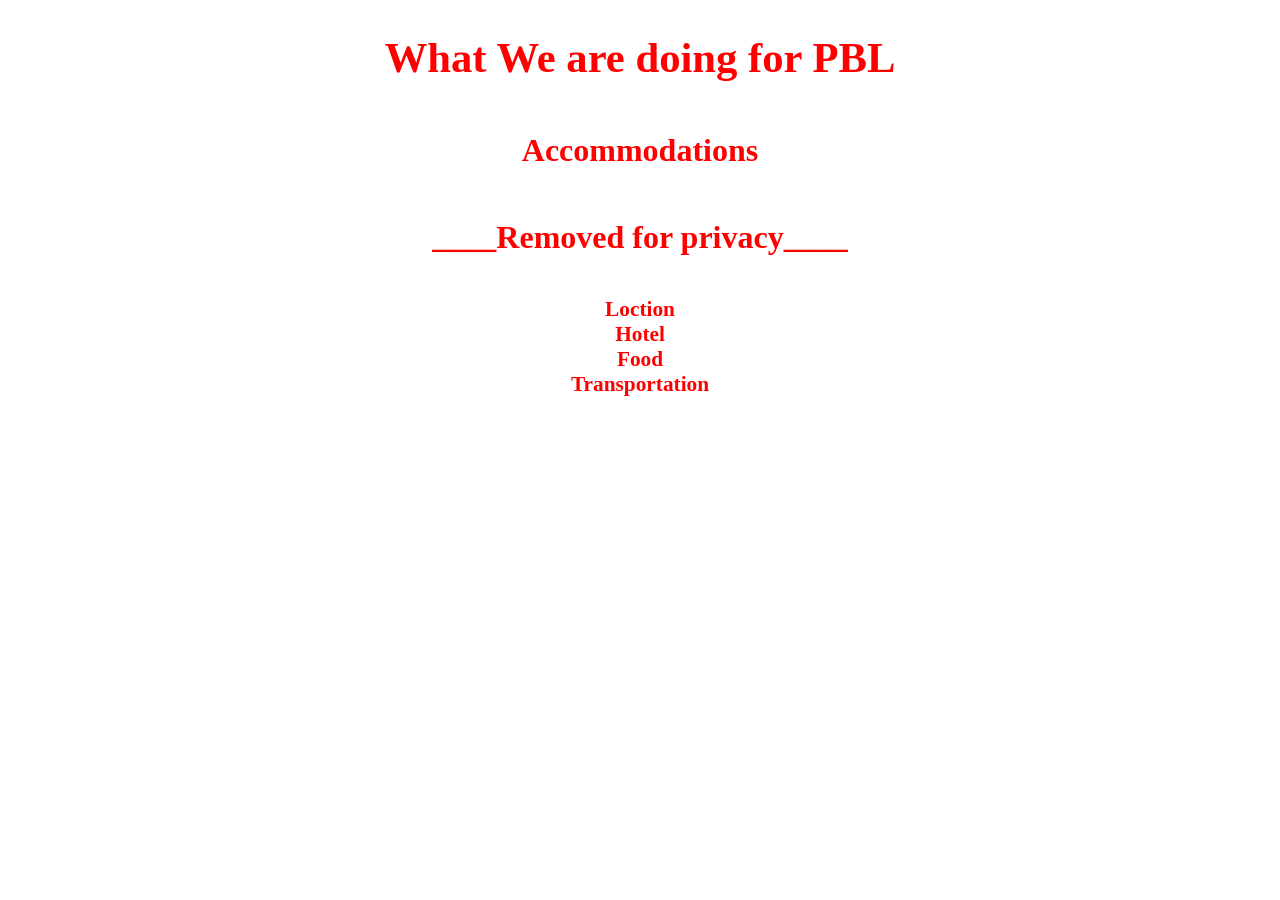
<file: index.html>
<!doctype html>
<html lang="en">
	<head>
		<meta charset="utf-8"/>
		<link rel="stylesheet" href="PBL.css">
		<title>My Web Site</title>
	</head>
	<body>
		<h1>What We are doing for PBL</h1>
	<div class="row">
		<h2>Accommodations</h2>
	</div>
	<div class="row">
		<h3>____Removed for privacy____</h3>
	</div>
	<div style="clear: both;"></div>
	<ol>
		<li><a href="Loction.html">Loction </a></li>
		<li><a href="Hotel.html">Hotel </a></li>
		<li><a href="Food.html">Food </a></li>
		<li><a href="Transportation.html">Transportation </a></li>
	</ol>
	</body>

</html>
</file>
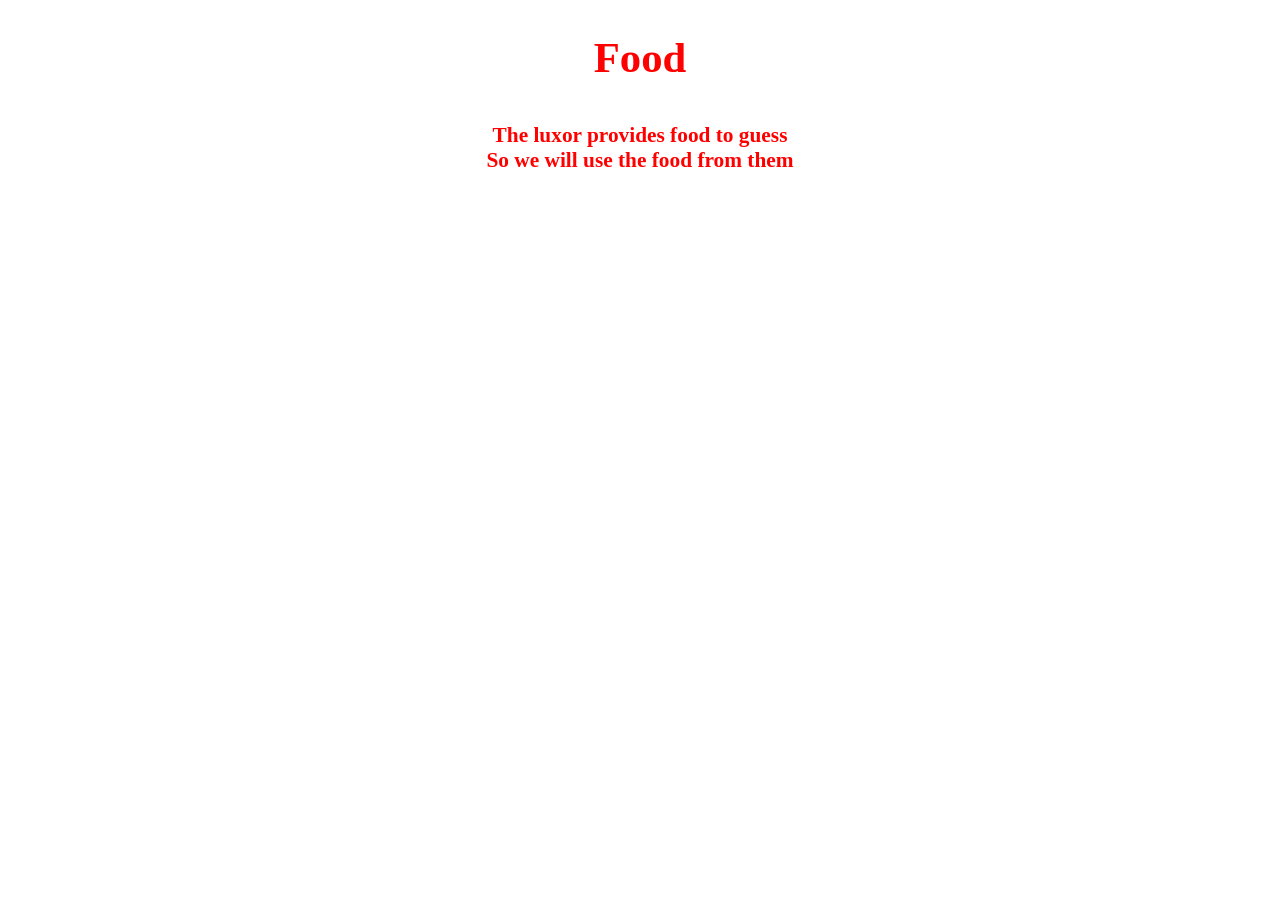
<file: Food.html>
<!doctype html>
<html lang="en">
	<head>
		<meta charset="utf-8"/>
		<link rel="stylesheet" href="PBL.css">
		<title>Food</title>
	</head>
	<body>
		<h1>Food</h1>
	<div style="clear: both;"></div>
	<ol>
		<li>The luxor provides food to guess</li>
		<li>So we will use the food from them</li>
	</ol>
	</body>
</html>
</file>
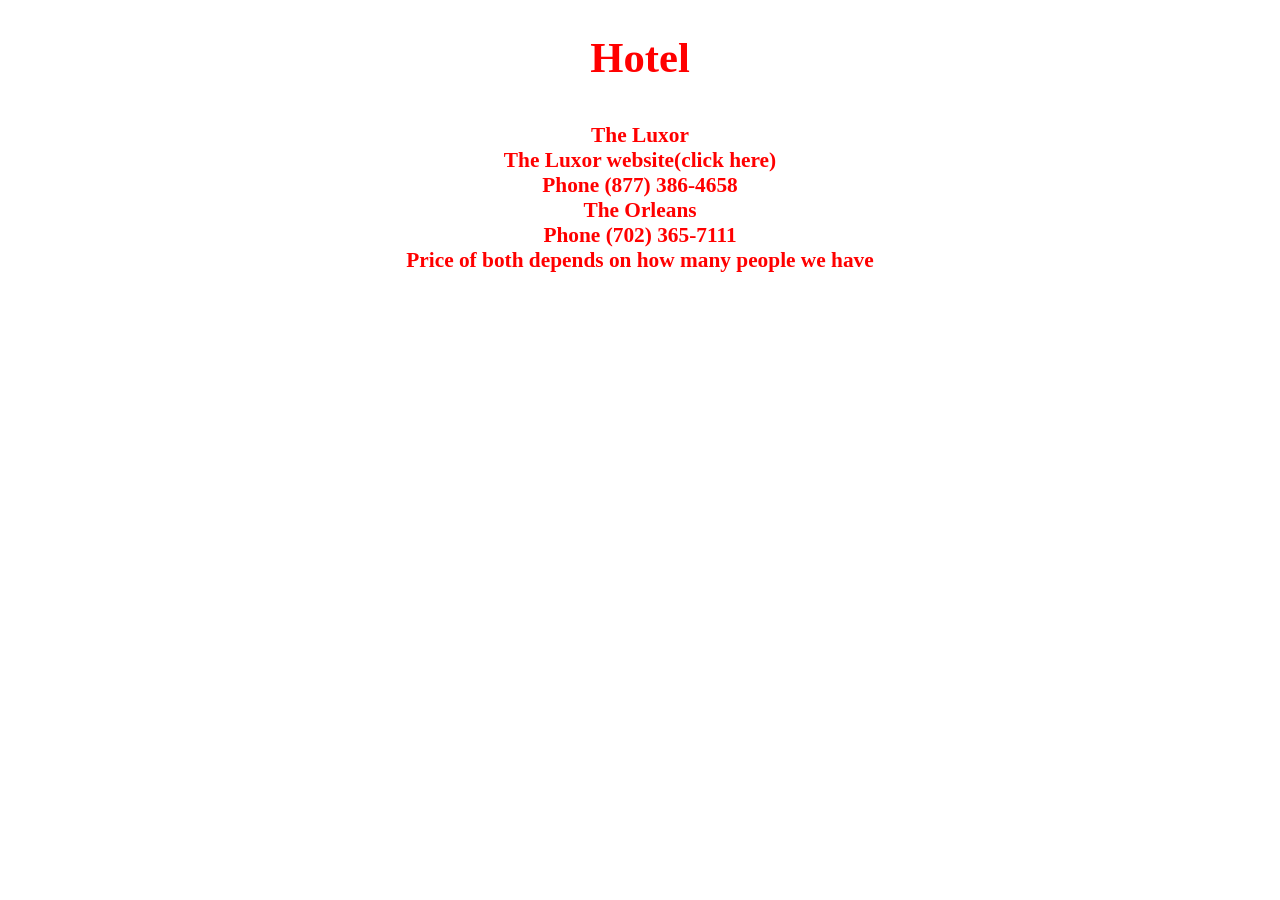
<file: Hotel.html>
<!doctype html>
<html lang="en">
	<head>
		<meta charset="utf-8"/>
		<link rel="stylesheet" href="PBL.css">
		<title>Hotel</title>
	</head>
	<body>
		<h1>Hotel</h1>
	<div style="clear: both;"></div>
	<ol>
		<li>The Luxor</li>
		<li><a href="https://luxor.mgmresorts.com/en.html">The Luxor website(click here)</a></li>
		<li>Phone (877) 386-4658</li>
		<li>The Orleans</li>
		<li>Phone (702) 365-7111</li>
		<li>Price of both depends on how many people we have</li>
	</ol>
	</body>
</html>
</file>
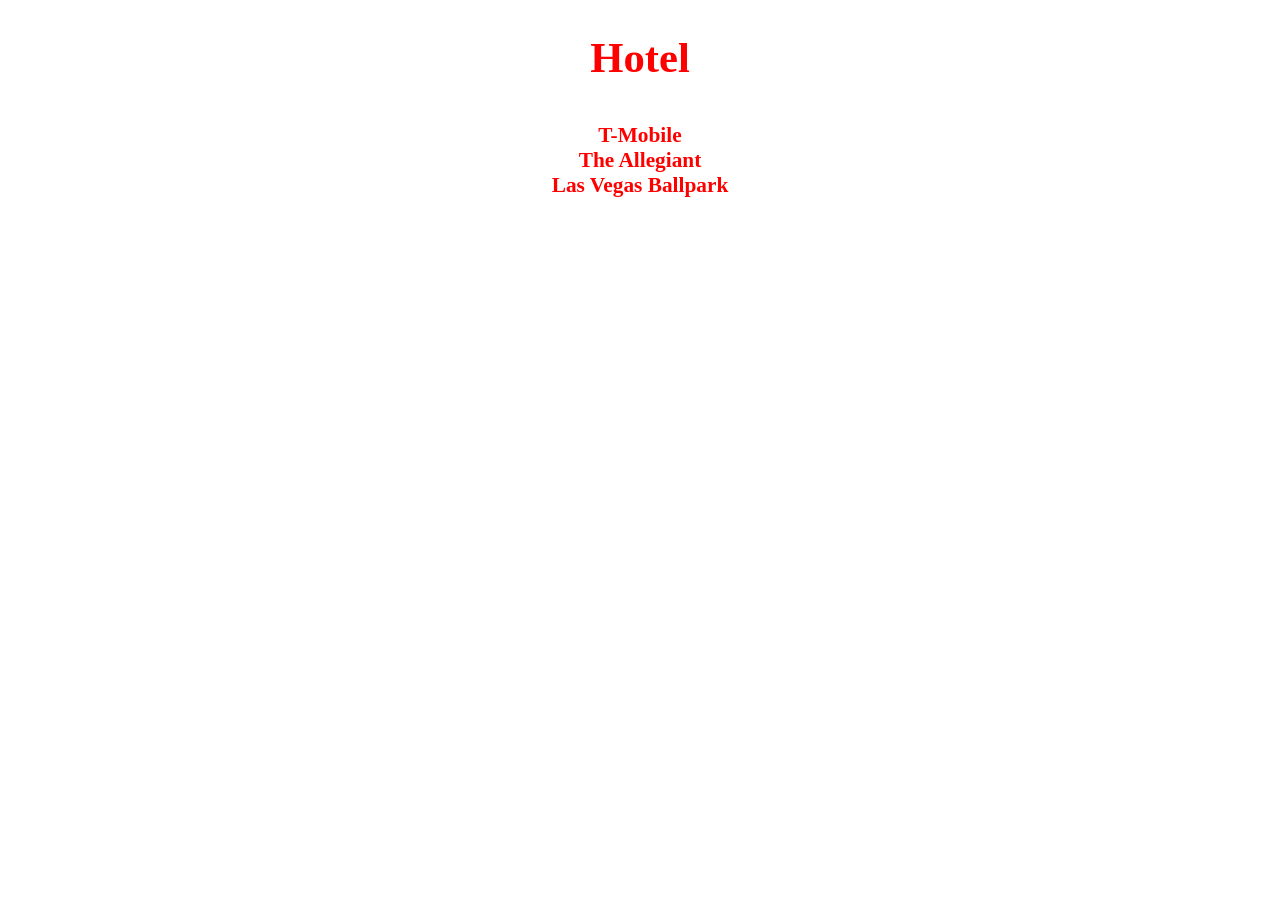
<file: Loction.html>
<!doctype html>
<html lang="en">
	<head>
		<meta charset="utf-8"/>
		<link rel="stylesheet" href="PBL.css">
		<title>Hotel</title>
	</head>
	<body>
		<h1>Hotel</h1>
	<div style="clear: both;"></div>
	<ol>
		<li>T-Mobile</li>
		<li>The Allegiant</li>
		<li>Las Vegas Ballpark</li>

	</ol>
	</body>
</html>
</file>
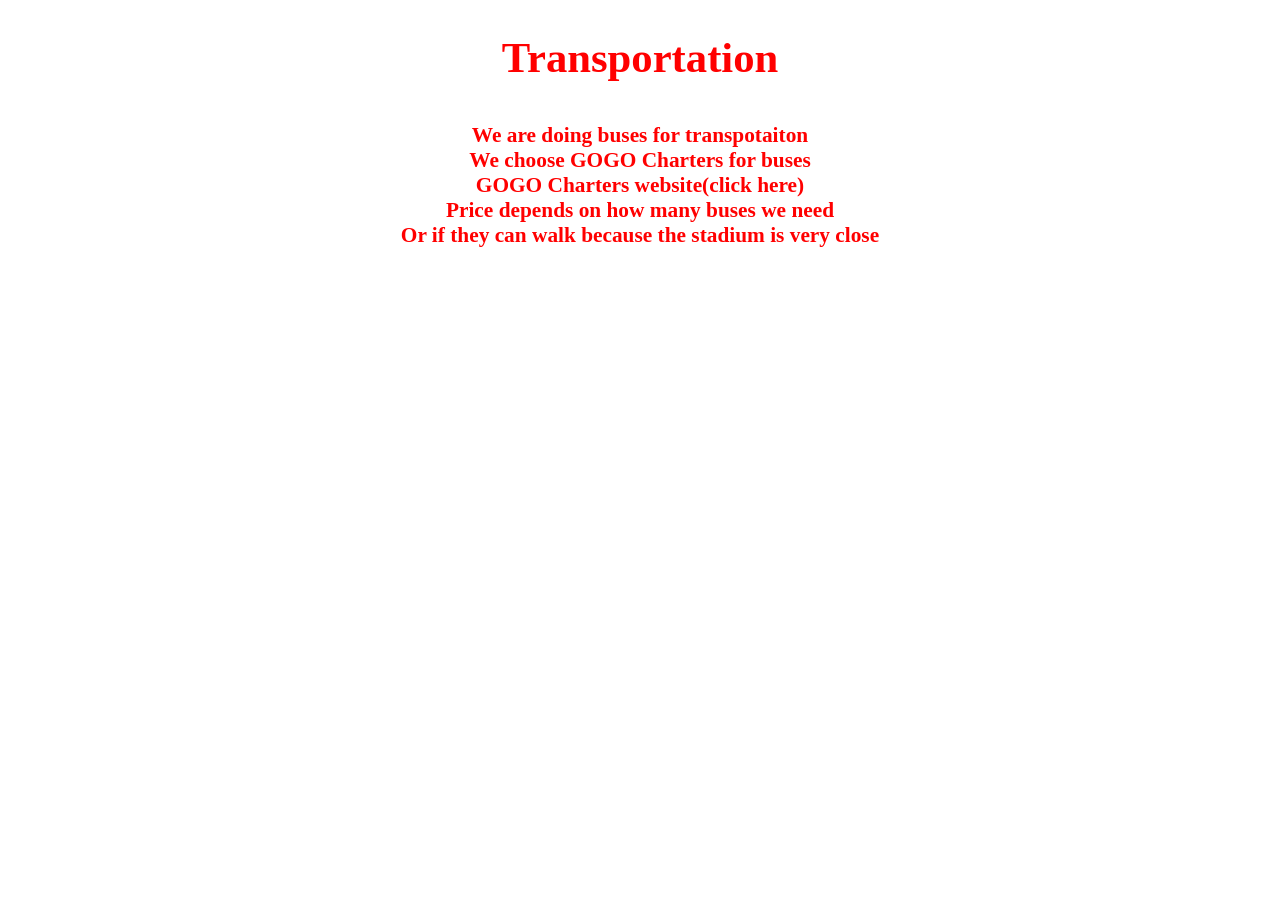
<file: Transportation.html>
<!doctype html>
<html lang="en">
	<head>
		<meta charset="utf-8"/>
		<link rel="stylesheet" href="PBL.css">
		<title>Transportation</title>
	</head>
	<body>
		<h1>Transportation</h1>
	<div style="clear: both;"></div>
	<ol>
		<li>We are doing buses for transpotaiton</li>
		<li>We choose GOGO Charters for buses</li>
		<li><a href="https://gogocharters.com/las-vegas-charter-bus">GOGO Charters website(click here)</a></li>
		<li>Price depends on how many buses we need</li>
		<li>Or if they can walk because the stadium is very close </a></li>
	</ol>
	</body>
</html>
</file>
<file: PBL.css>
body{
	background-color: White;
	font-family: "Times New Roman"' Times, serif;
	font-size: 12pt;
	color: #ffffff; 
	text-align: center;
}
h1 {
	display: inline-block;
	background-color: #white;
	font-size: 32pt;
	color: red;
	padding: 5px 10px;
	margin:20px auto;
	text-align: center;
}
h2 {
	display: inline-block;
	background-color: #white;
	font-size: 24pt;
	color: red;
	padding: 5px 10px;
	margin:20px auto;
	text-align: center;
}
h3 {
	display: inline-block;
	background-color: #white;
	font-size: 24pt;
	color: red;
	padding: 5px 10px;
	margin:20px auto;
	text-align: center;
}

p {
	display: inline-block;
	background-color: White;
	width: 600px;
	padding: 5px 10px;
	margin: 10px 0;
	text-align: left;
	color: red;
}
row{
	display: flex;
	gap: 20px;
}
li a {
	font-size: 16pt;
	color: red;
	text-decoration: none;
	font-weight: bold;
}
li {
	font-size: 16pt;
	color: red;
	text-decoration: none;
	font-weight: bold;
}

ol {
	list-style-type: none;
	padding-left: 0;
}
</file>
